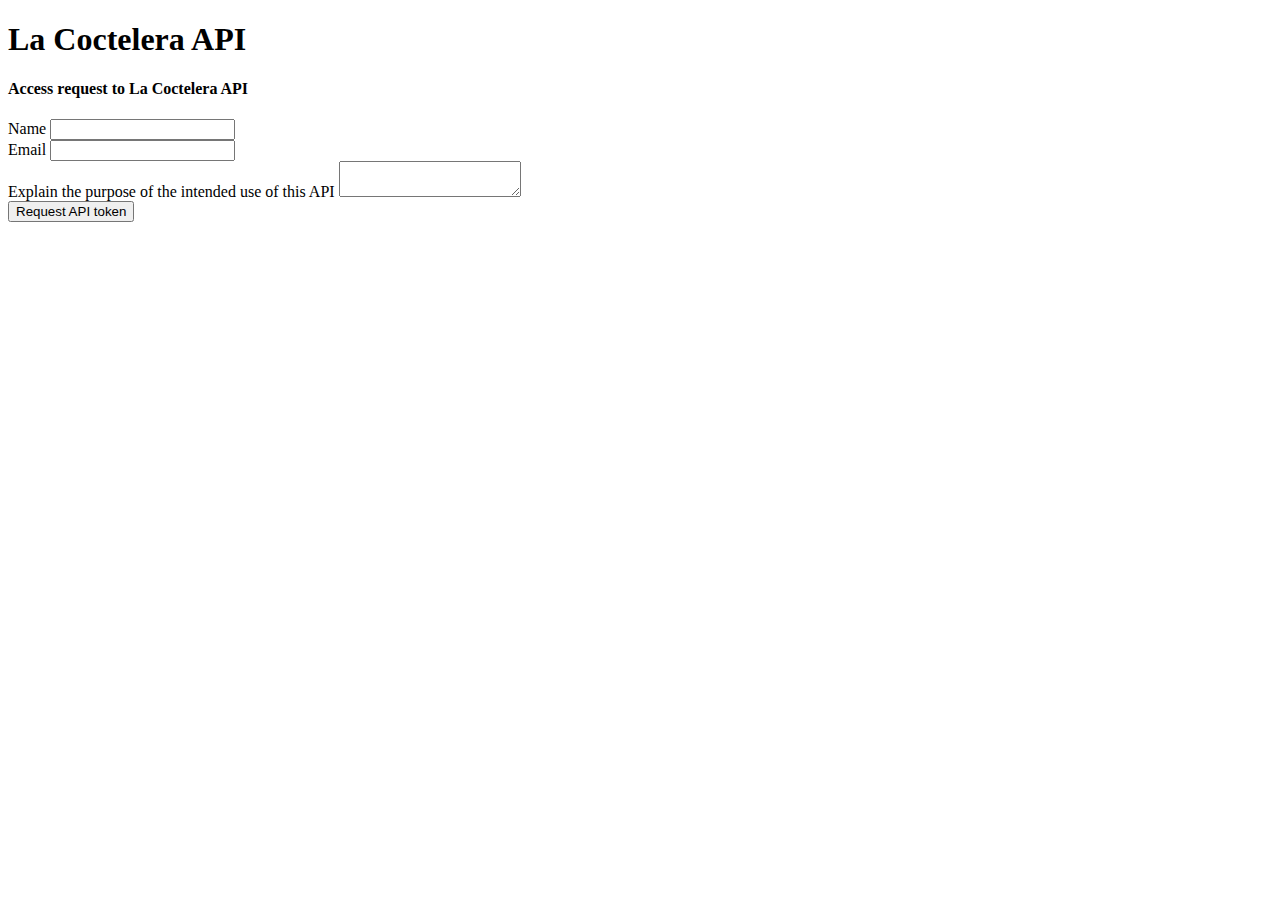
<file: src/routes/token/token_request.html>
<!-- src/routes/token/request_token.html -->
<!DOCTYPE html>
<html lang="en">
  <head>
    <meta http-equiv="content-type" content="text/html; charset=utf-8" />
    <style>
      /* STYLE CSS GOES HERE */
       {}
    </style>
    <title>Login</title>
  </head>
  <body>
    <div class="title">
      <h1>La Coctelera API</h1>
      <div class="title-underline"></div>
    </div>

    <form action="/token/request" method="post" class="form">
      <h4>Access request to La Coctelera API</h4>
      <div class="form-row">
        <label for="name" class="form-label">Name</label>
        <input type="text" id="name" class="form-input" />
      </div>

      <div class="form-row">
        <label for="email" class="form-label">Email</label>
        <input
          type="email"
          name="email"
          required
          id="email"
          class="form-input"
        />
      </div>

      <div class="form-row">
        <label for="textarea" class="form-label"
          >Explain the purpose of the intended use of this API</label
        >
        <textarea
          class="form-textarea"
          minlength="20"
          maxlength="300"
          required
          type="text"
          name="explanation"
        >
        </textarea>
      </div>

      <button type="submit" class="btn btn-block">Request API token</button>
    </form>

    <script></script>
  </body>
</html>
</file>
